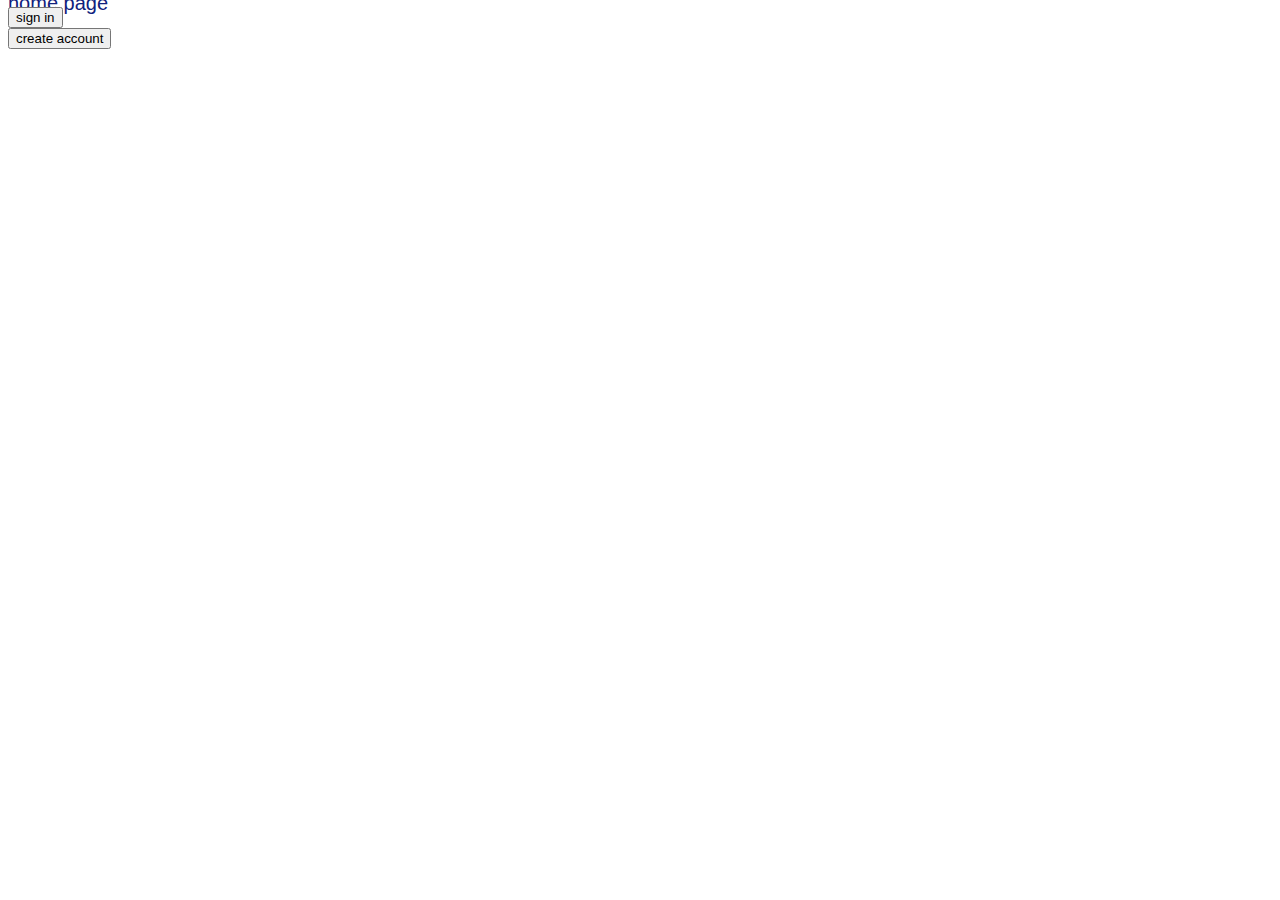
<file: index.html>
<!DOCTYPE html>
<html lang="en">
  <head>
    <link rel="stylesheet" href="/style.css" />

    <!-- The website JavaScript file C:/Users/ldivy/Downloads/BioBook/BioBookPng.png-->
    <script src="/script.js" defer>
    
    </script>
  </head>
  <body>
    home page
    <br/>
    <button> sign in </button>
    <br/>
    <button> create account </button>
    
  </body>
</html>
</file>
<file: style.css>
/******************************************************************************
START Glitch hello-app default styles

The styles in this section do some minimal CSS resets, set default fonts and 
colors, and handle the layout for our footer and "Remix on Glitch" button. If
you're new to CSS they may seem a little complicated, but you can scroll down
to this section's matching END comment to see page-specific styles.
******************************************************************************/


/* 
  The style rules specify elements by type and by attributes such as class and ID
  Each section indicates an element or elements, then lists the style properties to apply
  See if you can cross-reference the rules in this file with the elements in index.html
*/

/* Our default values set as CSS variables */
:root {
  --color-bg: #69F7BE;
  --color-text-main: #000000;
  --color-primary: #FFFF00;
  --wrapper-height: 87vh;
  --image-max-width: 300px;
  --image-margin: 3rem;
  --font-family: "HK Grotesk";
  --font-family-header: "HK Grotesk";
}

#title {
  color: #10217d;
  text-align: left;
  font-size: 70px;
font-family: 'Nunito', sans-serif;
line-height: 100px;
}

h1 {
   display:flex;
  justify-content:space-between;
  align-items:center; 
  margin-bottom: 10px;
    padding-top: 12px;
}

.container-fluid img{
  float:left;
  width: 63px;
  height: 73px;
  padding-left: 3px;
  margin-right: 8px;
}

.container-fluid{background-color:#e9fffa;
  display: flex;
  align-items:center;
}


#navigation {
  list-style-type: none;
  margin: 0;
  padding: 0;
  font-size: 20px;
  color: #10217d;
font-family: 'Nunito', sans-serif;
  padding-right: 15px;
}
#navigation2 {
  margin: 0;
  font-size: 40px;
  padding-right: 35px;}

.button {
  background-color: #10217d;
  border: none;
  color: white;
  padding: 17px 12px ;
  text-align: center;
  text-decoration: none;
  font-size: 16px;
  margin: 4px 2px;
  cursor: pointer;
  border-radius: 20px;
font-family: 'Nunito', sans-serif;
}



li {
  display: inline;
 }
.fnbox {
  color: black;
  text-align: left;
}

body {
  color: #10217d;
font-family: 'Nunito', sans-serif;
  font-size: 20px;
  margin-top: 0px;
  padding-top: 0px;
  line-height: 35%;
line-width: 100%
height: auto}

#body2 {
  color: #10217d;
font-family: 'Nunito', sans-serif;
  padding-right: 2rem;
  font-size: 20px;
  margin-top: 0px;
    line-height: 35%;
}

input[type=text], select {
  padding: 8px 20px;
  margin: 8px 0;
  display: inline-block;
  border: 1px solid #ccc;
  border-radius: 27px;
  box-sizing: border-box;
}

input[type=text1], select {
  width: 32%;
  padding: 10px 20px;
  margin: 8px 0;
  display: inline-block;
  border: 1px solid #ccc;
  border-radius: 22px;
  box-sizing: border-box;
}

input[type=text2], select {
  width: 25%;
  padding: 10px 20px;
  margin: 8px 0;
  display: inline-block;
  border: 1px solid #ccc;
  border-radius: 22px;
  box-sizing: border-box;
}

.savebutton {font-size: 490px}
</file>
